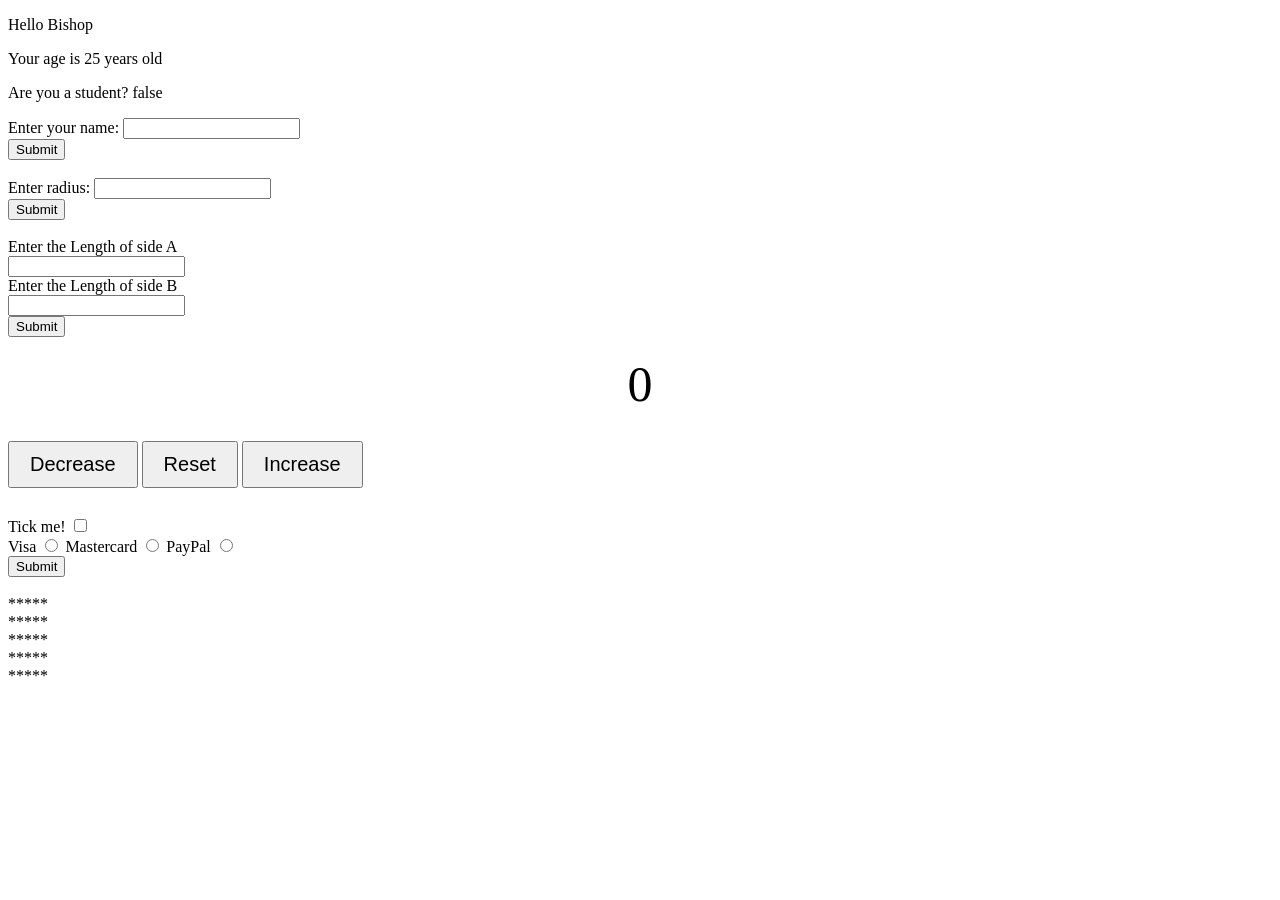
<file: index.html>
<!DOCTYPE html>
<html lang="en">
<head>
    <meta charset="UTF-8">
    <meta name="viewport" content="width=device-width, initial-scale=1.0">
    <title>Document</title>
    <link rel="stylesheet" href="style.css">
</head>
<body>
    <p id="p1"></p>
    <p id="p2"></p>
    <p id="p3"></p>
    <!-- Here, we define "ID" because we use it to target these specific paragraphs from javascript file.     -->


    <label id="myLabel"> Enter your name: </label>
    <input type="text" id="myText"> <br>
    <button type = "button" id ="myButton"> Submit </button> <br> <br>




    <label id="myLabel2"> Enter radius: </label>
    <input type="number" id="myRadius"> <br>
    <button type = "button" id="myButton2"> Submit </button> <br> <br>


    <label id="LabelA"> Enter the Length of side A</label> <br>
    <input type="number" id="sideA"> <br>
    <label id="LabelB"> Enter the Length of side B</label> <br>     
    <input type="number" id="sideB"> <br>   
    <button type = "button" id="HypotenuseButton"> Submit </button> <br> 
    <label id="HypotenuseResult"> </label>

    <!-- Counter Program -->

    <br> <label id = "CounterLabel"> 0 </label> <br>
    <button type = "button" id = "decreaseButton"> Decrease </button>
    <button type = "button" id = "resetButton"> Reset </button>
    <button type = "button" id = "increaseButton"> Increase </button><br><br>

    <label for = "myCheckbox"> Tick me! </label>
    <input type="checkbox" id="myCheckbox"> <br> 

    <label for = "visaBtn"> Visa </label>
    <input type="radio" name="card" id="visaBtn"> 
    <label for = "mastercardBtn"> Mastercard </label>
    <input type="radio" name="card" id="mastercardBtn">
    <label for = "paypalBtn"> PayPal </label>
    <input type="radio" name="card" id="paypalBtn"> <br>

    
    <button type = "button" id="CheckButton"> Submit </button> <br> <br>

    <label id="Rectangle"> </label>
    
    
    <script src="01_consolelog.js"> </script> <!-- linking the file where I learnt about console.log -->
    <script src="02_variables.js"> </script>  <!-- linking the file where I learn about variables -->
    <script src="03_arithmetic_expressions.js"> </script>  <!-- linking the file where I learn about arithmetic operators -->
    <script src="04_user_input.js"> </script> <!-- linking the file where I learn about user input -->
    <script src="05_type_conversion.js"></script>
    <script src="06_const.js"></script>
    <Script src="07_Math.js"></script>
    <script src="08_hypotenuse_calc.js"></script>
    <script src="09_Counter_Program.js"></script>
    <script src="10_random_number_generator.js"></script>
    <script src="15_checked_property.js"></script>
    <script src="16_switch.js"></script>
    <script src="20_nested_loop.js"></script>


    
</body>
</html>
</file>
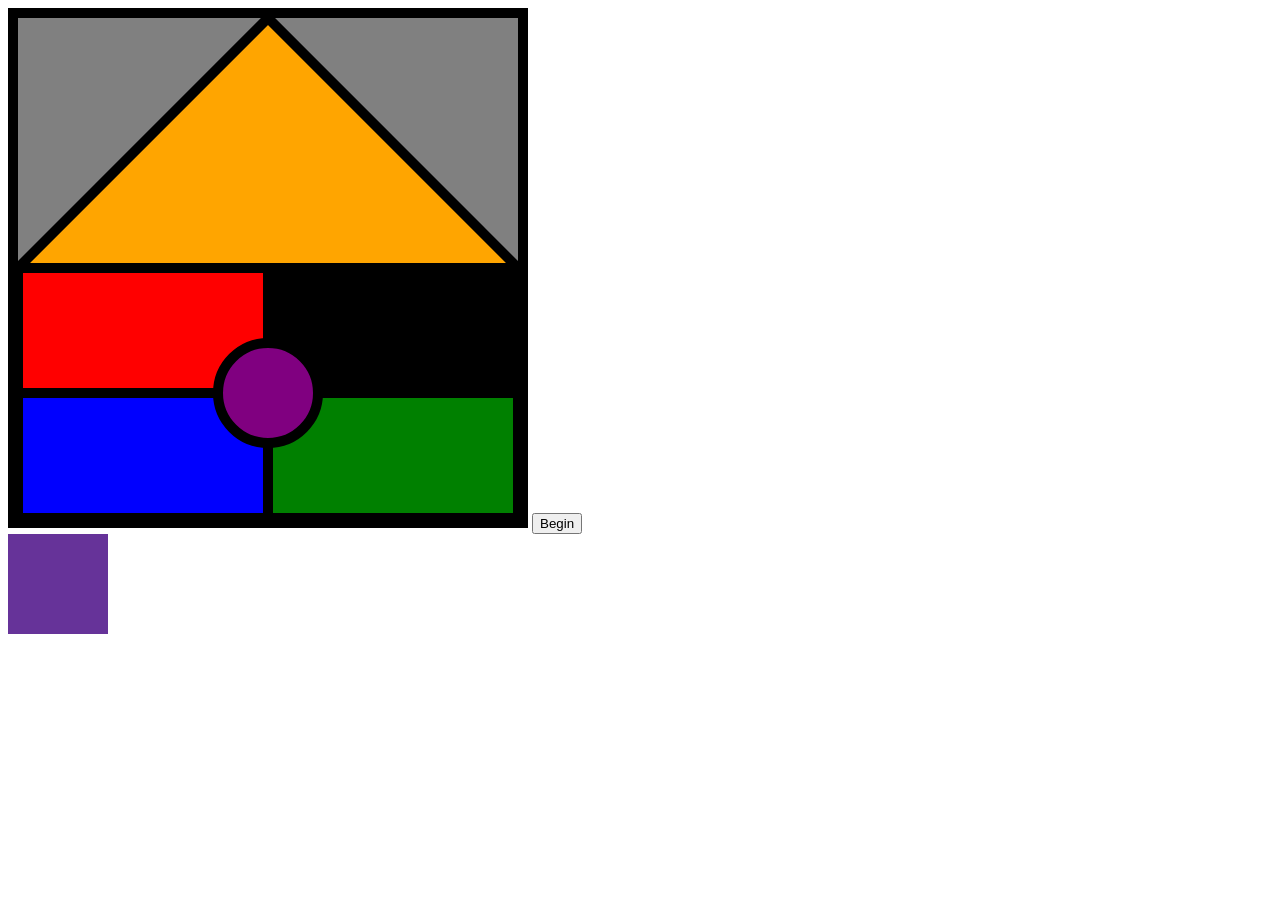
<file: Animation.html>
<!DOCTYPE html>
<html lang="en">
<head>
    <meta charset="UTF-8">
    <meta name="viewport" content="width=device-width, initial-scale=1.0">
    <title>Document</title>
    <link rel = stylesheet href= "style.css">
</head>
<body>


    <canvas id="myCanvas" width="500" height="500" style="border:10px solid black;"></canvas>



    <button id = "myButton"> Begin </button>
    
    <div id = "myDiv"></div>
    <br><br><br><br>
    <script src = "75_animations.js"></script>
    <script src = "76_canvasAPI.js"></script>
    <script src = "78_cookies.js"></script>
</body>
</html>
</file>
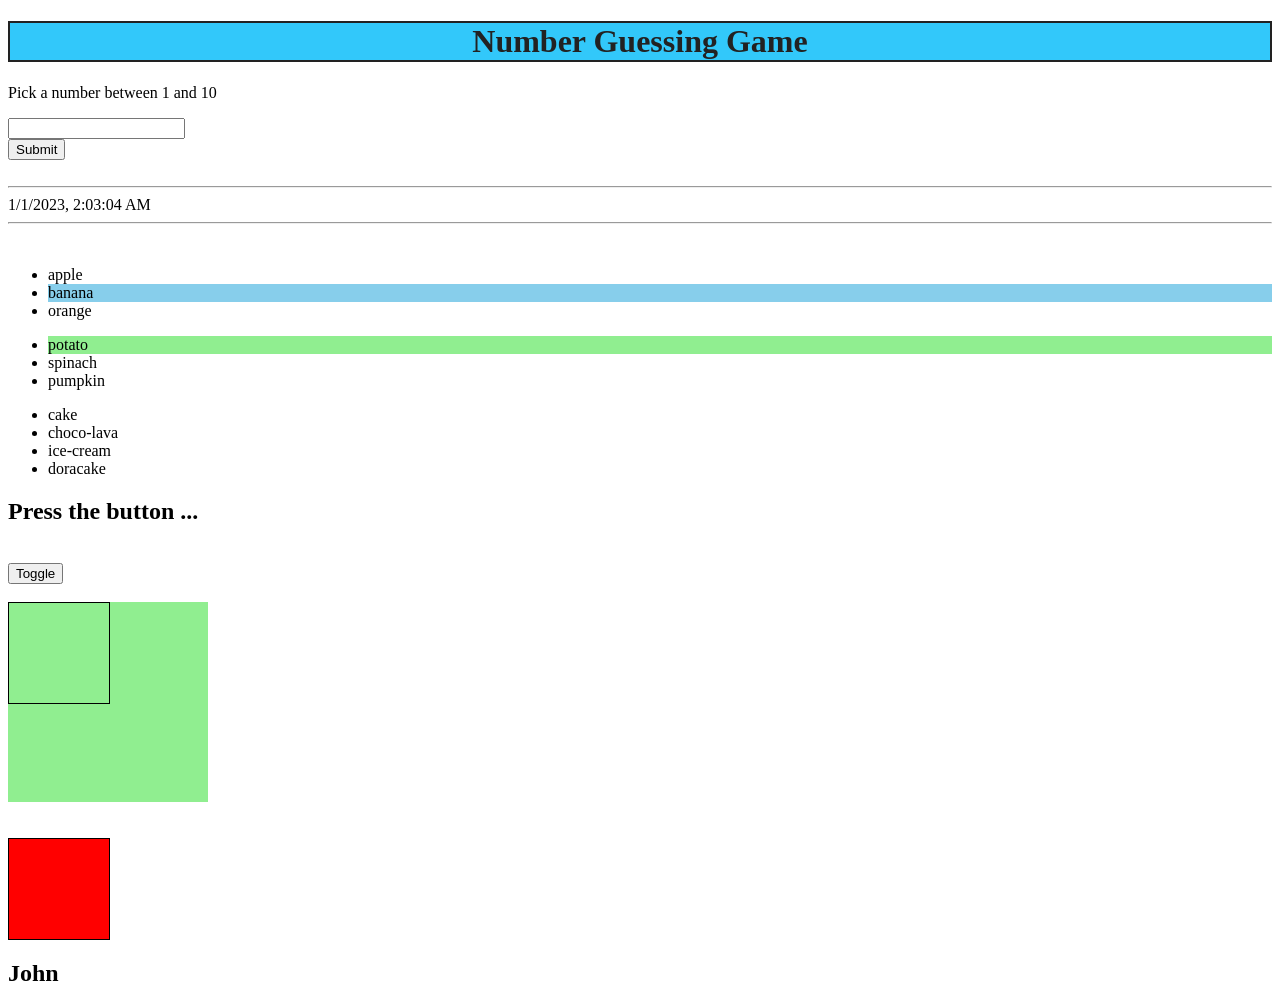
<file: Number_Guesser.html>
<!DOCTYPE html>
<html lang="en">
<head>
    <meta charset="UTF-8">
    <meta name="viewport" content="width=device-width, initial-scale=1.0">
    <title>Document</title>
    <link rel="stylesheet" href="style.css">
</head>
<body>
    <h1 id="Head1"> Number Guessing Game </h1>
    <p> Pick a number between 1 and 10</p>
    <label id = "Number_Guess"></label>
    <input type="text" id="Guess_Input"> <br>
    <button type="button" id= "Guess_Btn"> Submit </button>

    <br><br><hr>
    <label id = "date"></label>
    <hr> <br>

    <ul id="fruit">
        <li>apple</li>
        <li>banana</li>
        <li>orange</li>
    </ul>
    <ul id="vegetable">
        <li>potato</li>
        <li>spinach</li>
        <li>pumpkin</li>
    </ul>
    <ul id="desert">
        <li>cake</li>
        <li>ice-cream</li>
        <li>doracake</li>
    </ul>

    <h2> Press the button ... </h2> <br>
    <button id="pic"> Toggle </button> <br><br>
    <image id="JOJO" src = "jojo-bizarre-adventure-jojo's-bizarre-adventure.png"></image>
    

    <div id = "outerdiv">
    <div id = "innerdiv"></div>
    </div>
    
    <br><br>

    <div id="player"></div>

    <script src="27_number_guessing_game.js"></script>
    <script src="35_arrayforeach.js" > </script>
    <script src="36_array_map.js"></script>
    <script src="37_array_filter.js"></script>
    <script src ="39_sorting_ArrayofNumbers.js"></script>
    <script src = "56_error_handling.js"></script>
    <script src= "59_date_objects.js"></script>

    <script type="module" src="65_ES6modules.js"></script>
    <script src="68_DomTraversal.js"></script>
    <script src = "69_add&changeHTMLelements.js"></script>
    <script src = "70_add&changeCSSproperties.js"></script>
    <script src = "72_addEventListener.js"></script>
    <script src = "73_showHideHTMLelements.js"></script>
    <script src = "74_detectkeypresses.js"></script>



</body>
</html>
</file>
<file: style.css>
#CounterLabel {
    display: block;
    text-align: center;
    font-size: 50px;
}

#decreaseButton, #resetButton, #increaseButton {
    justify-content: center;
    margin: 10px auto;
    padding: 10px 20px;
    font-size: 20px;
}

#JOJO{
    display: none;
}

#innerdiv{
    background-color: lightgreen;
    width : 100px;
    height: 100px;
    border : 1px solid;
}

#outerdiv{
    background-color: lightgreen;
    width : 200px;
    height: 200px;
}

#player{
    background-color: red;
    width : 100px;
    height: 100px;
    border : 1px solid;
    position : relative;
}

#myDiv{
    background-color: rebeccapurple;
    height: 100px;
    width: 100px;
    position: relative;
}

#myCanvas{
    background-color: grey;
    
}
</file>
